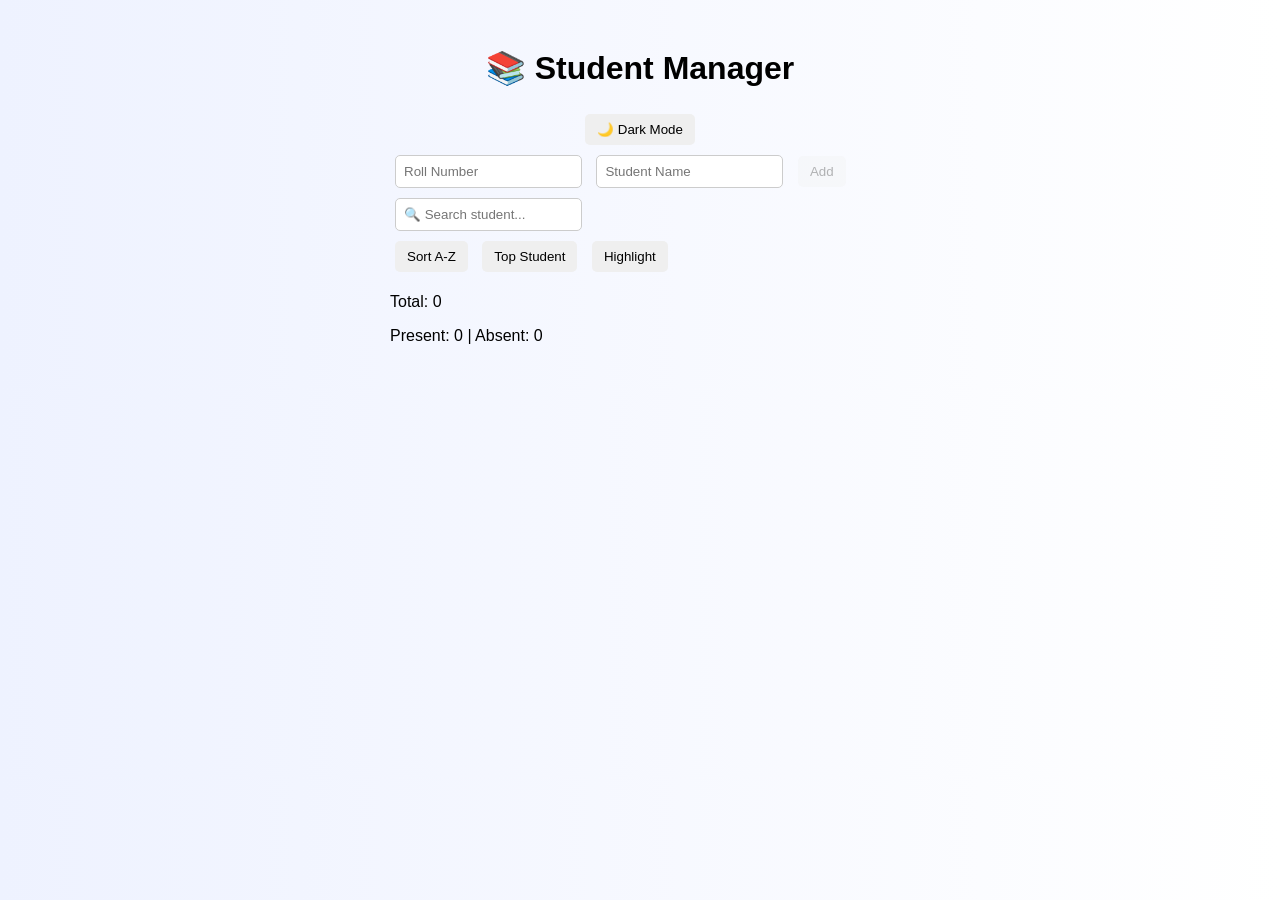
<file: index.html>
<!DOCTYPE html>
<html lang="en">
<head>
    <meta charset="UTF-8">
    <title>Student Manager</title>
    <link rel="stylesheet" href="style.css">
</head>
<body>

<h1>📚 Student Manager</h1>

<!-- Dark Mode Button -->
<div style="text-align:center;">
    <button id="theme-toggle">🌙 Dark Mode</button>
</div>

<div class="container">

    <!-- Form -->
    <form id="form">
        <input type="text" id="roll" placeholder="Roll Number">
        <input type="text" id="name" placeholder="Student Name">
        <button type="submit" id="add" disabled>Add</button>
    </form>

    <!-- Search -->
    <input type="text" id="search" placeholder="🔍 Search student...">

    <!-- Buttons -->
    <div class="controls">
        <button id="sort">Sort A-Z</button>
        <button id="top">Top Student</button>
        <button id="highlightAll">Highlight</button>
    </div>

    <!-- List -->
    <ul id="list"></ul>

    <!-- Info -->
    <p id="total">Total: 0</p>
    <p id="attendance">Present: 0 | Absent: 0</p>

</div>

<script src="app.js"></script>
</body>
</html>
</file>
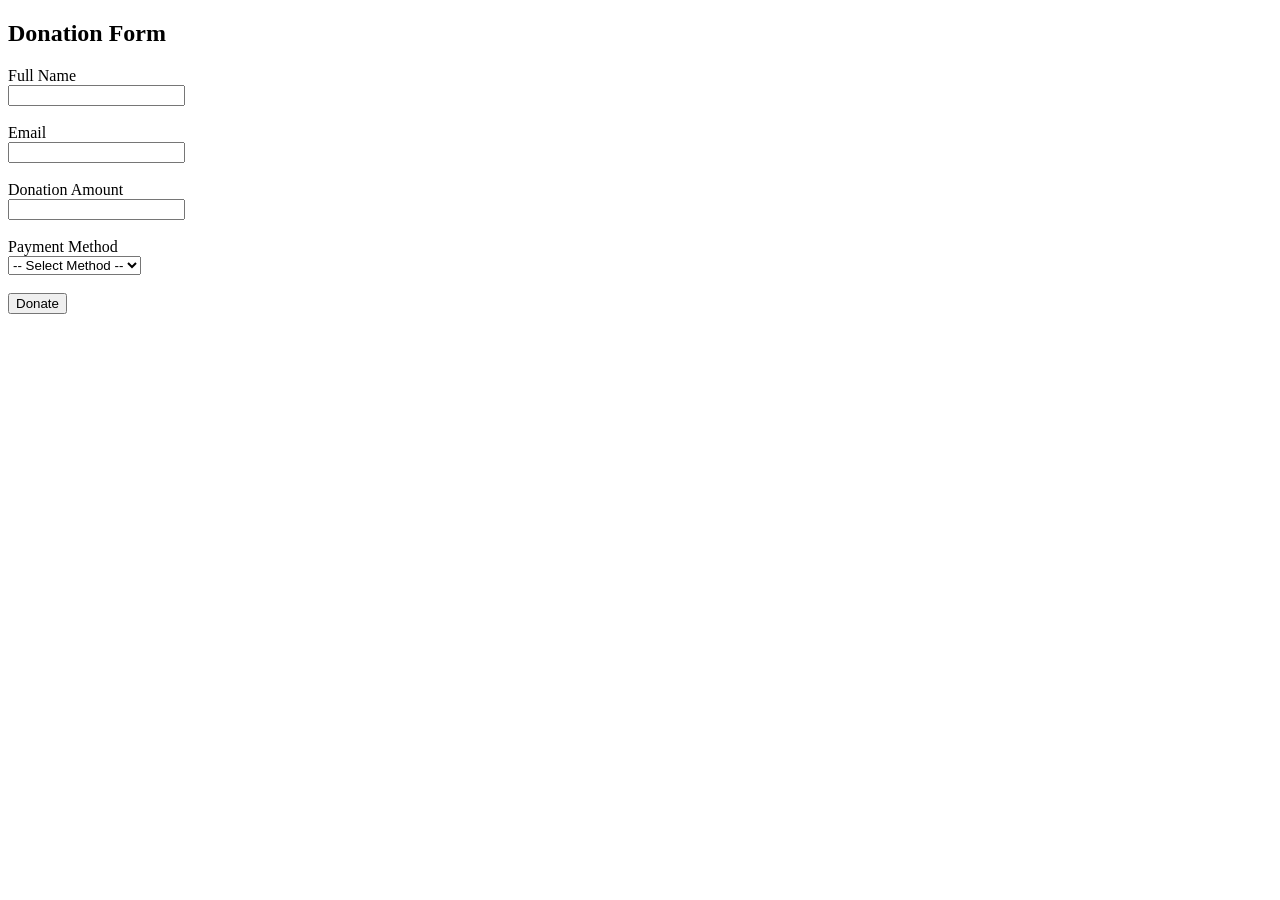
<file: lab1.html>
<!DOCTYPE html>
<html lang="en">
<head>
    <meta charset="UTF-8">
    <title>Donation Form</title>
</head>
<body>

    <h2>Donation Form</h2>

    <form>
        <!-- Full Name -->
        <label for="name">Full Name</label><br>
        <input type="text" id="name" name="name" required>
        <br><br>

        <!-- Email -->
        <label for="email">Email</label><br>
        <input type="email" id="email" name="email" required>
        <br><br>

        <!-- Donation Amount -->
        <label for="amount">Donation Amount</label><br>
        <input type="number" id="amount" name="amount" min="1" required>
        <br><br>

        <!-- Payment Method -->
        <label for="method">Payment Method</label><br>
        <select id="method" name="method" required>
            <option value="">-- Select Method --</option>
            <option value="Credit Card">Credit Card</option>
            <option value="Debit Card">Debit Card</option>
            <option value="UPI">UPI</option>
            <option value="PayPal">PayPal</option>
        </select>
        <br><br>

        <!-- Submit Button -->
        <button type="submit">Donate</button>
    </form>

</body>
</html>
</file>
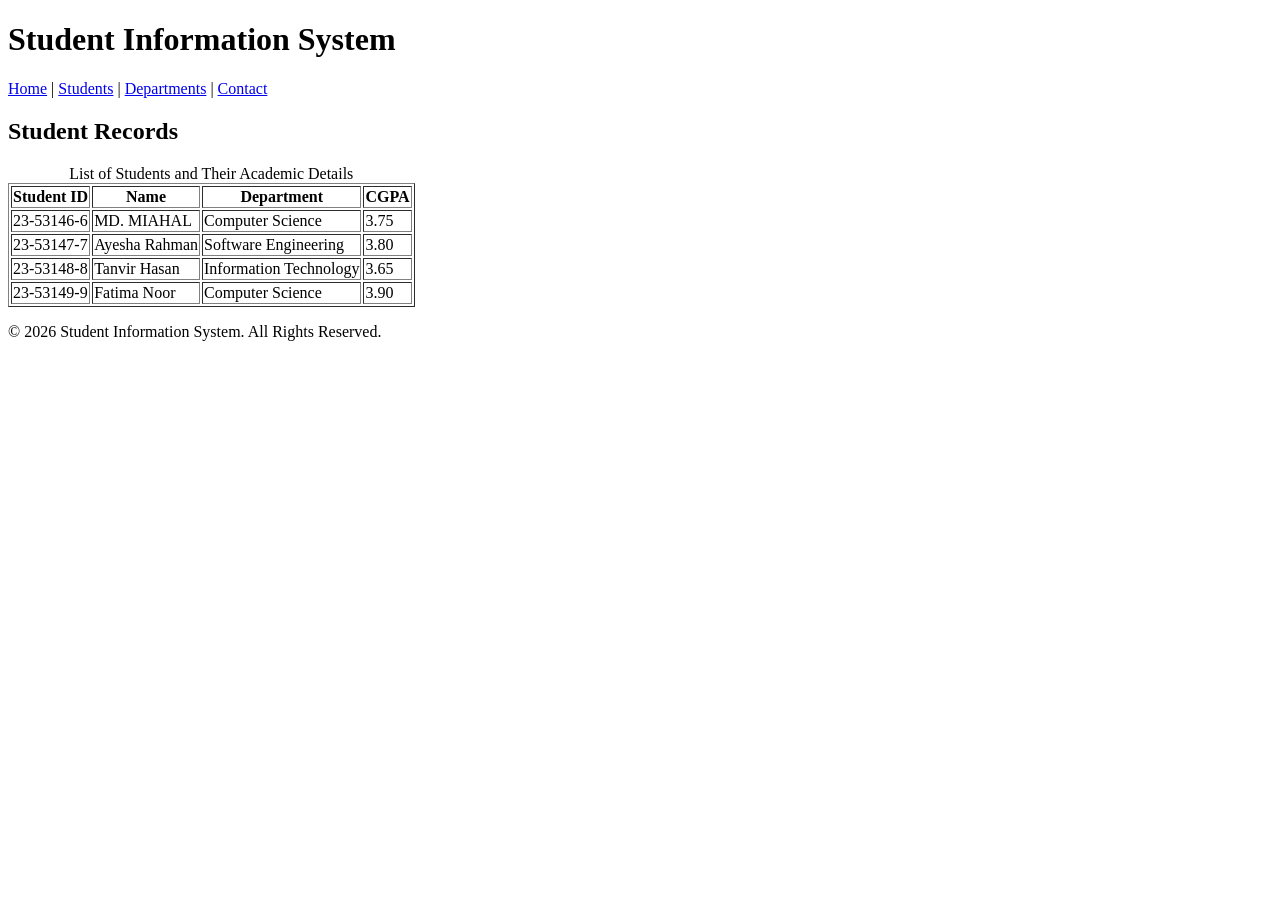
<file: lab3.html>
<!DOCTYPE html>
<html lang="en">
<head>
    <meta charset="UTF-8">
    <title>Lab Task 03 - Tables and Semantic HTML5</title>
</head>
<body>

    <!-- Header Section -->
    <header>
        <h1>Student Information System</h1>
    </header>

    <!-- Navigation Section -->
    <nav>
        <a href="#">Home</a> |
        <a href="#">Students</a> |
        <a href="#">Departments</a> |
        <a href="#">Contact</a>
    </nav>

    <!-- Main Content -->
    <main>

        <!-- Section for Student Table -->
        <section>
            <h2>Student Records</h2>

            <table border="1">
                <caption>List of Students and Their Academic Details</caption>

                <tr>
                    <th scope="col">Student ID</th>
                    <th scope="col">Name</th>
                    <th scope="col">Department</th>
                    <th scope="col">CGPA</th>
                </tr>

                <tr>
                    <td>23-53146-6</td>
                    <td>MD. MIAHAL</td>
                    <td>Computer Science</td>
                    <td>3.75</td>
                </tr>

                <tr>
                    <td>23-53147-7</td>
                    <td>Ayesha Rahman</td>
                    <td>Software Engineering</td>
                    <td>3.80</td>
                </tr>

                <tr>
                    <td>23-53148-8</td>
                    <td>Tanvir Hasan</td>
                    <td>Information Technology</td>
                    <td>3.65</td>
                </tr>

                <tr>
                    <td>23-53149-9</td>
                    <td>Fatima Noor</td>
                    <td>Computer Science</td>
                    <td>3.90</td>
                </tr>

            </table>
        </section>

    </main>

    <!-- Footer Section -->
    <footer>
        <p>&copy; 2026 Student Information System. All Rights Reserved.</p>
    </footer>

</body>
</html>
</file>
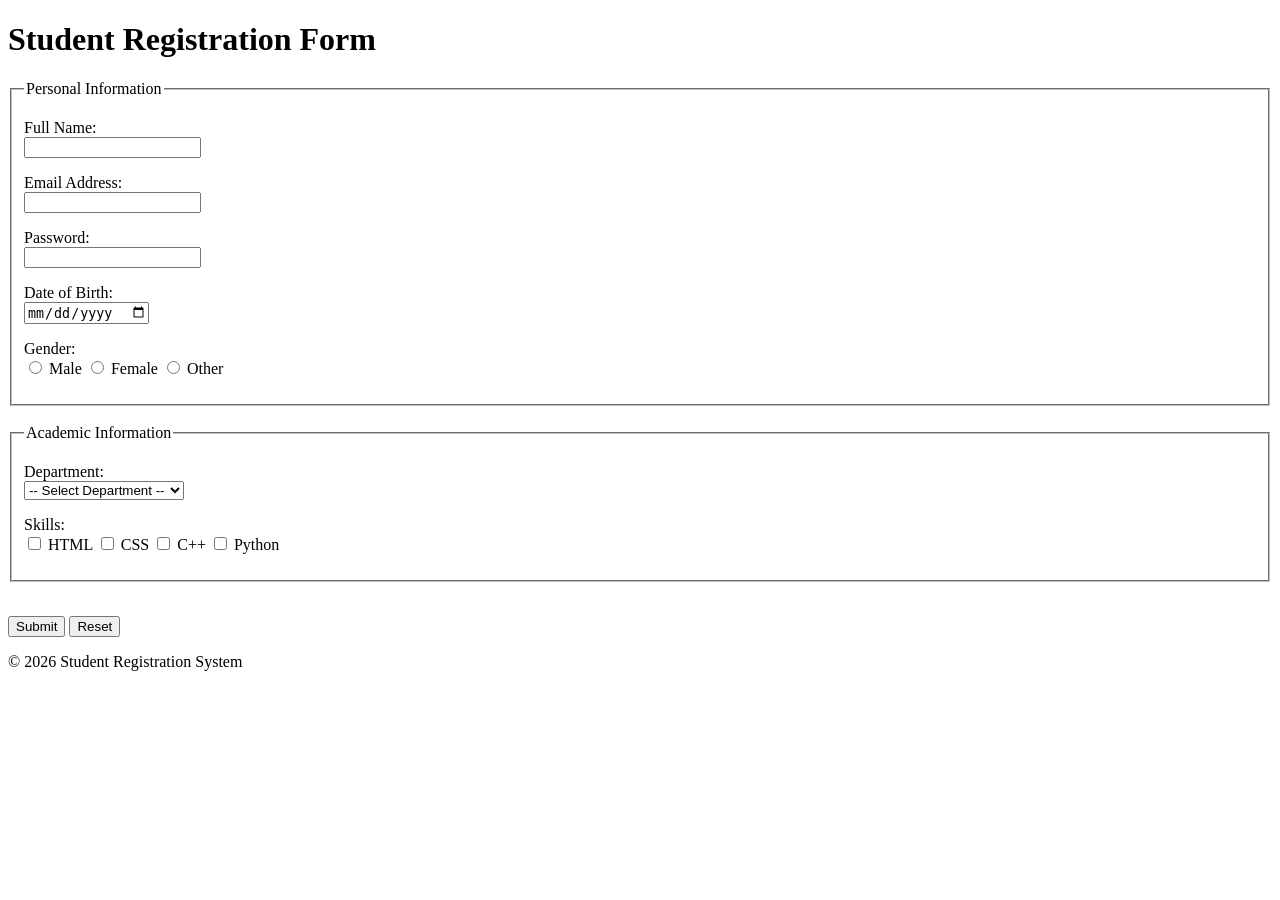
<file: lab4.html>
<!DOCTYPE html>
<html lang="en">
<head>
    <meta charset="UTF-8">
    <title>Lab Task 04 - HTML Forms</title>
</head>
<body>

    <header>
        <h1>Student Registration Form</h1>
    </header>

    <main>

        <form action="#" method="post">

            <!-- Personal Information Fieldset -->
            <fieldset>
                <legend>Personal Information</legend>

                <p>
                    <label for="fullname">Full Name:</label><br>
                    <input type="text" id="fullname" name="fullname" required>
                </p>

                <p>
                    <label for="email">Email Address:</label><br>
                    <input type="email" id="email" name="email" required>
                </p>

                <p>
                    <label for="password">Password:</label><br>
                    <input type="password" id="password" name="password" required>
                </p>

                <p>
                    <label for="dob">Date of Birth:</label><br>
                    <input type="date" id="dob" name="dob">
                </p>

                <p>
                    <label>Gender:</label><br>
                    
                    <input type="radio" id="male" name="gender" value="male">
                    <label for="male">Male</label>

                    <input type="radio" id="female" name="gender" value="female">
                    <label for="female">Female</label>

                    <input type="radio" id="other" name="gender" value="other">
                    <label for="other">Other</label>
                </p>

            </fieldset>

            <br>

            <!-- Academic Information Fieldset -->
            <fieldset>
                <legend>Academic Information</legend>

                <p>
                    <label for="department">Department:</label><br>
                    <select id="department" name="department">
                        <option value="">-- Select Department --</option>
                        <option value="cse">Computer Science</option>
                        <option value="se">Software Engineering</option>
                        <option value="it">Information Technology</option>
                        <option value="eee">Electrical Engineering</option>
                    </select>
                </p>

                <p>
                    <label>Skills:</label><br>

                    <input type="checkbox" id="html" name="skills" value="html">
                    <label for="html">HTML</label>

                    <input type="checkbox" id="css" name="skills" value="css">
                    <label for="css">CSS</label>

                    <input type="checkbox" id="cpp" name="skills" value="cpp">
                    <label for="cpp">C++</label>

                    <input type="checkbox" id="python" name="skills" value="python">
                    <label for="python">Python</label>
                </p>

            </fieldset>

            <br>

            <!-- Form Controls -->
            <p>
                <input type="submit" value="Submit">
                <input type="reset" value="Reset">
            </p>

        </form>

    </main>

    <footer>
        <p>&copy; 2026 Student Registration System</p>
    </footer>

</body>
</html>
</file>
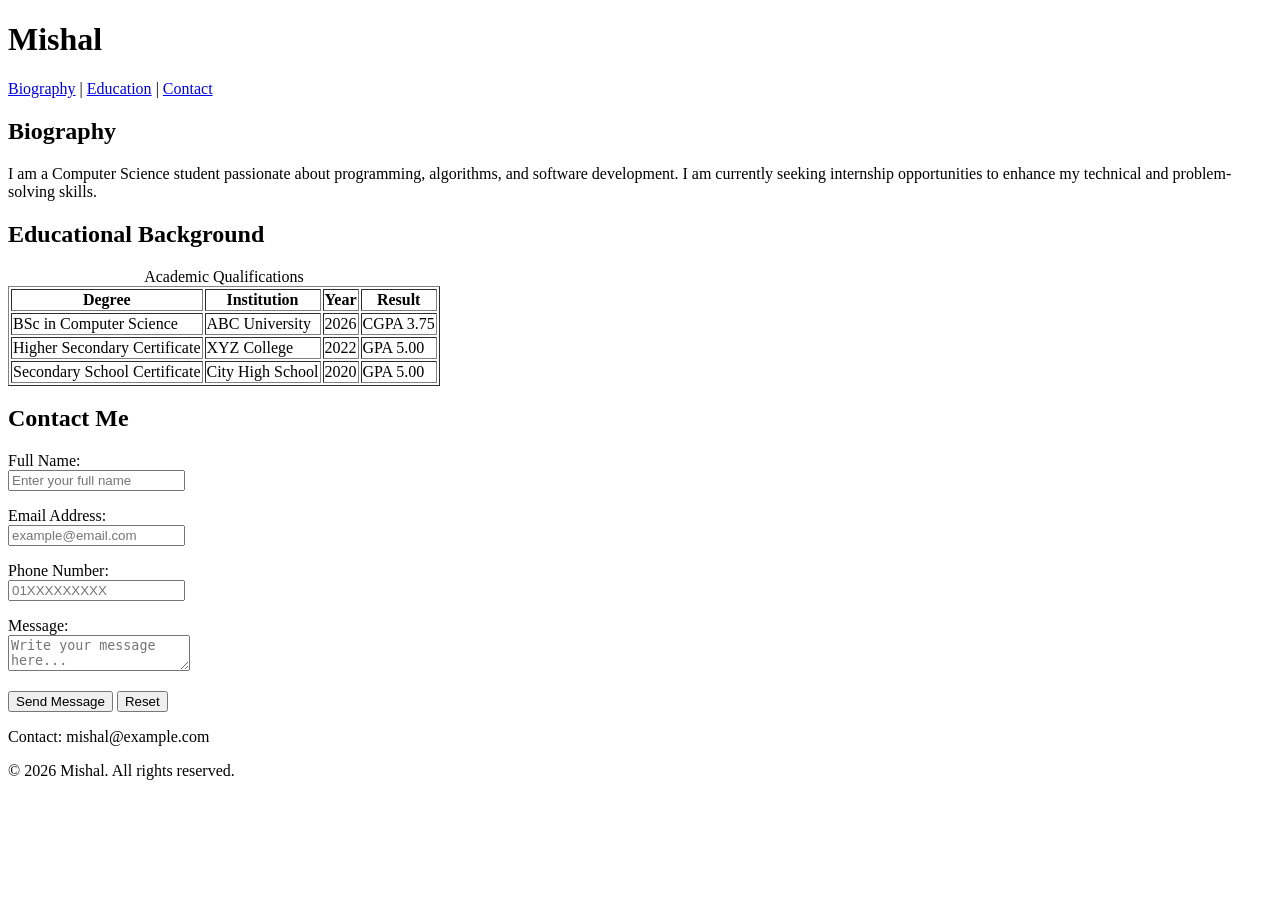
<file: lab5.html>
<!DOCTYPE html>
<html lang="en">
<head>
    <meta charset="UTF-8">
    <title>Personal Academic Profile - Mishal</title>
    <meta name="description" content="Personal academic profile page showcasing education, biography, and contact form.">
    <meta name="keywords" content="Academic Profile, Student, Education, Internship, HTML5, Portfolio">
    <meta name="author" content="Mishal">
</head>

<body>

    <!-- Header Section -->
    <header>
        <h1>Mishal</h1>
        
        <nav>
            <a href="#biography">Biography</a> |
            <a href="#education">Education</a> |
            <a href="#contact">Contact</a>
        </nav>
    </header>

    <!-- Main Content -->
    <main>

        <!-- Biography Section -->
        <section id="biography">
            <h2>Biography</h2>
            <p>
                I am a  Computer Science student passionate about programming,
                algorithms, and software development. I am currently seeking internship
                opportunities to enhance my technical and problem-solving skills.
            </p>
        </section>

        <!-- Education Section -->
        <section id="education">
            <h2>Educational Background</h2>

            <table border="1">
                <caption>Academic Qualifications</caption>

                <thead>
                    <tr>
                        <th scope="col">Degree</th>
                        <th scope="col">Institution</th>
                        <th scope="col">Year</th>
                        <th scope="col">Result</th>
                    </tr>
                </thead>

                <tbody>
                    <tr>
                        <td>BSc in Computer Science</td>
                        <td>ABC University</td>
                        <td>2026</td>
                        <td>CGPA 3.75</td>
                    </tr>

                    <tr>
                        <td>Higher Secondary Certificate</td>
                        <td>XYZ College</td>
                        <td>2022</td>
                        <td>GPA 5.00</td>
                    </tr>

                    <tr>
                        <td>Secondary School Certificate</td>
                        <td>City High School</td>
                        <td>2020</td>
                        <td>GPA 5.00</td>
                    </tr>
                </tbody>

            </table>
        </section>

        <!-- Contact Section -->
        <section id="contact">
            <h2>Contact Me</h2>

            <form action="#" method="post">

                <p>
                    <label for="name">Full Name:</label><br>
                    <input type="text" id="name" name="name" 
                           placeholder="Enter your full name" 
                           maxlength="50" required>
                </p>

                <p>
                    <label for="email">Email Address:</label><br>
                    <input type="email" id="email" name="email" 
                           placeholder="example@email.com" 
                           required>
                </p>

                <p>
                    <label for="phone">Phone Number:</label><br>
                    <input type="tel" id="phone" name="phone"
                           placeholder="01XXXXXXXXX"
                           pattern="[0-9]{11}">
                </p>

                <p>
                    <label for="message">Message:</label><br>
                    <textarea id="message" name="message"
                              placeholder="Write your message here..."
                              maxlength="300"
                              required></textarea>
                </p>

                <p>
                    <input type="submit" value="Send Message">
                    <input type="reset" value="Reset">
                </p>

            </form>
        </section>

    </main>

    <!-- Footer -->
    <footer>
        <p>Contact: mishal@example.com</p>
        <p>&copy; 2026 Mishal. All rights reserved.</p>
    </footer>

</body>
</html>
</file>
<file: style.css>
body {
    font-family: 'Segoe UI', sans-serif;
    background: linear-gradient(to right, #eef2ff, #ffffff);
    padding: 20px;
    transition: 0.3s;
}

h1 {
    text-align: center;
}

.container {
    max-width: 500px;
    margin: auto;
}

input {
    padding: 8px;
    margin: 5px;
    border-radius: 5px;
    border: 1px solid #ccc;
}

button {
    padding: 8px 12px;
    margin: 5px;
    border: none;
    border-radius: 5px;
    cursor: pointer;
}

ul {
    list-style: none;
    padding: 0;
}

li {
    background: #fff;
    padding: 10px;
    margin: 8px 0;
    display: flex;
    align-items: center;
    justify-content: space-between;
    border-radius: 6px;
}

.present {
    background: #d4f8d4;
}

.highlight {
    background: #fff59d;
}

.top {
    border: 2px solid blue;
}

/* 🌙 DARK MODE */
.dark-mode {
    background: #121212;
    color: #eee;
}

.dark-mode input,
.dark-mode li {
    background: #1e1e1e;
    color: #fff;
    border: 1px solid #444;
}

.dark-mode button {
    background: #333;
    color: #fff;
}

.dark-mode .present {
    background: #2e7d32;
}

.dark-mode .highlight {
    background: #555;
}
</file>
